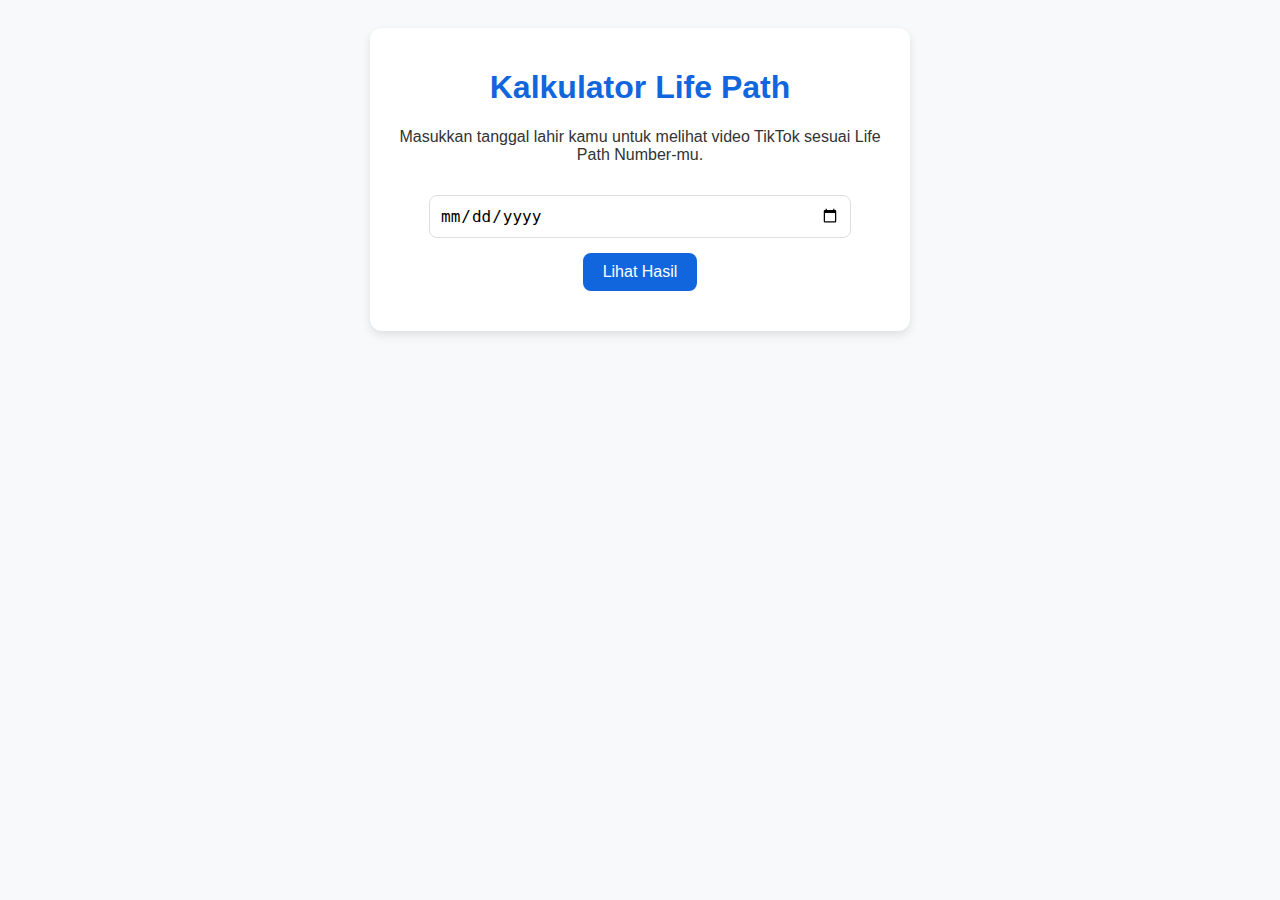
<file: index.html>
<!DOCTYPE html>
<html lang="id">
<head>
    <meta charset="UTF-8">
    <meta name="viewport" content="width=device-width, initial-scale=1.0">
    <title>Kalkulator Life Path × TikTok</title>
    <style>
        body {
            font-family: 'Segoe UI', sans-serif;
            background: #f8f9fa;
            color: #333;
            text-align: center;
            padding: 20px;
        }
        .container {
            max-width: 500px;
            margin: 0 auto;
            padding: 20px;
            background: white;
            border-radius: 12px;
            box-shadow: 0 4px 10px rgba(0,0,0,0.1);
        }
        h1 { color: #1266dd; }
        input[type="date"] {
            margin: 15px 0;
            padding: 10px;
            width: 80%;
            border: 1px solid #ddd;
            border-radius: 8px;
            font-size: 16px;
        }
        button {
            padding: 10px 20px;
            background: #1266dd;
            color: white;
            border: none;
            border-radius: 8px;
            font-size: 16px;
            cursor: pointer;
        }
        button:hover { background: #0d4dbd; }
        #result {
            margin-top: 20px;
            line-height: 1.6;
        }
        .tiktok-link {
            display: inline-block;
            margin: 15px 0;
            padding: 10px 20px;
            background: #000;
            color: white;
            text-decoration: none;
            border-radius: 8px;
            font-weight: bold;
        }
        #lpImage {
            max-width: 100%;
            border-radius: 12px;
            margin-top: 10px;
        }
    </style>

    <!-- Open Graph Meta Tags -->
    <meta property="og:title" content="Kalkulator Life Path Kamu">
    <meta property="og:description" content="Masukkan tanggal lahir untuk melihat video & sifat kamu berdasarkan numerologi.">
    <meta property="og:image" content="https://gew77.github.io/lp7.jpg">
    <meta property="og:url" content="https://gew77.github.io">
    <meta property="og:type" content="website">
    <meta name="twitter:card" content="summary_large_image">

    <!-- Script Iklan yang Diminta -->
    <script src="https://fpyf8.com/88/tag.min.js" data-zone="163468" async data-cfasync="false"></script>
</head>
<body>
    <div class="container">
        <h1>Kalkulator Life Path</h1>
        <p>Masukkan tanggal lahir kamu untuk melihat video TikTok sesuai Life Path Number-mu.</p>

        <input type="date" id="birthdate">
        <button onclick="calculateLP()">Lihat Hasil</button>

        <div id="result"></div>
    </div>

    <script>
        const videos = {
            1: "https://www.tiktok.com/@jeda.dulu3/photo/7517171076242099461",
            2: "https://www.tiktok.com/@jeda.dulu3/photo/7517027972453387525",
            3: "https://www.tiktok.com/@jeda.dulu3/photo/7515966960971140358",
            4: "https://www.tiktok.com/@jeda.dulu3/photo/7516498690505313542",
            5: "https://www.tiktok.com/@jeda.dulu3/photo/7515576543322688773",
            6: "https://www.tiktok.com/@jeda.dulu3/photo/7516785331228675384",
            7: "https://www.tiktok.com/@jeda.dulu3/photo/7515713679145438520",
            8: "https://www.tiktok.com/@jeda.dulu3/photo/7516075183229259013",
            9: "https://www.tiktok.com/@jeda.dulu3/photo/7516677165119851781",
            11: "https://www.tiktok.com/@jeda.dulu3/photo/7516143342564969733",
            22: "https://www.tiktok.com/@jeda.dulu3/photo/7517111866766806277",
            33: "https://www.tiktok.com/@jeda.dulu3/photo/7516415839025941765"
        };

        function calculateLP() {
            const birthdate = document.getElementById("birthdate").value;
            if (!birthdate) {
                alert("Masukkan tanggal lahir dulu!");
                return;
            }

            const parts = birthdate.split("-");
            let sum = parts.join("").split("").reduce((a, b) => a + parseInt(b), 0);

            while (![11, 22, 33].includes(sum) && sum > 9) {
                sum = sum.toString().split("").reduce((a, b) => a + parseInt(b), 0);
            }

            const lp = sum;
            const resultDiv = document.getElementById("result");

            if (videos[lp]) {
                resultDiv.innerHTML = `
                    <h2>Life Path Number kamu: ${lp}</h2>
                    <a href="${videos[lp]}" target="_blank">
                        <img src="https://gew77.github.io/lp${lp}.jpg" alt="Cover LP ${lp}" id="lpImage">
                    </a>
                    <br><br>
                    <a href="${videos[lp]}" target="_blank" class="tiktok-link">🎯 Lihat TikTok Kamu</a>
                    <br><br>
                    <button onclick="shareImage(${lp})">🔗 Share Gambar</button>
                    <button onclick="downloadImage(${lp})">💾 Simpan Gambar</button>
                `;
            } else {
                resultDiv.innerHTML = `<p>Video untuk LP ${lp} belum tersedia.</p>`;
            }
            // Trigger iklan setelah hasil muncul
            setTimeout(() => {
                (function(d,z,s){
                    s.src='https://'+d+'/401/'+z;
                    try{ (document.body||document.documentElement).appendChild(s); }
                    catch(e){}
                })('groleegni.net', 9692918, document.createElement('script'));
            }, 1500);
        }

        function shareImage(lp) {
            const imageUrl = `https://gew77.github.io/lp${lp}.jpg`;
            const text = `Life Path Number aku: ${lp}! Cek punya kamu juga.`;

            if (navigator.canShare) {
                fetch(imageUrl)
                    .then(r => r.blob())
                    .then(blob => {
                        const file = new File([blob], `LifePath-${lp}.jpg`, { type: 'image/jpeg' });
                        navigator.share({ files: [file], title: 'Life Path Number', text });
                    })
                    .catch(() => fallbackShare(text));
            } else {
                fallbackShare(text);
            }
        }

        function fallbackShare(text) {
            const url = `https://wa.me/?text=${encodeURIComponent(text + ' ' + location.href)}`;
            window.open(url, '_blank');
        }

        function downloadImage(lp) {
            const a = document.createElement('a');
            a.href = `https://gew77.github.io/lp${lp}.jpg`;
            a.download = `LifePath-${lp}.jpg`;
            a.click();
        }
    </script>
</body>
</html>
</file>
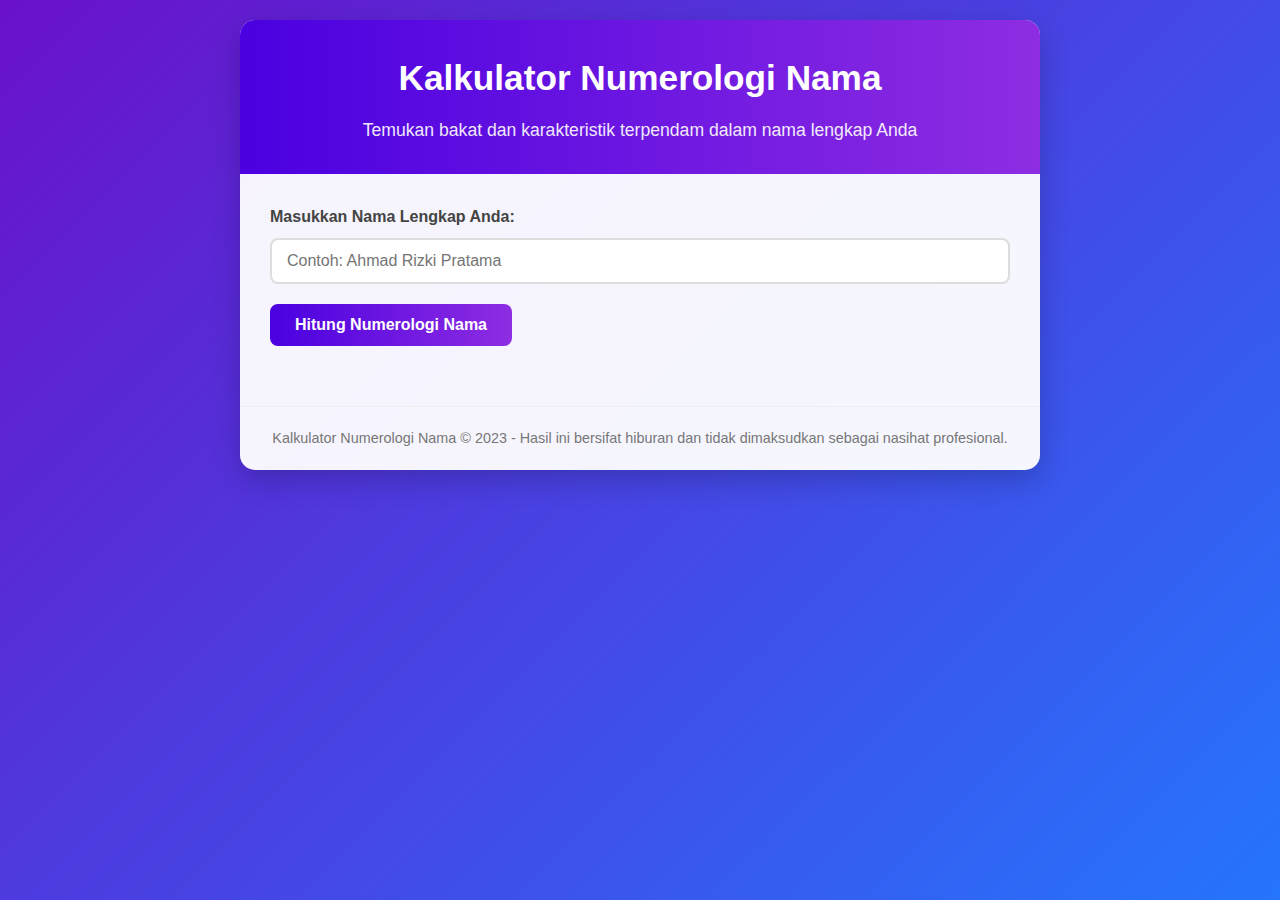
<file: Hitung-Expression-Number.html>
<!DOCTYPE html>
<html lang="id">
<head>
    <meta charset="UTF-8">
    <meta name="viewport" content="width=device-width, initial-scale=1.0">
    <!-- SEO -->
<title>Kalkulator Expression Number | Hitung Angka Ekspresi Nama Gratis</title>
<meta name="description" content="Hitung Expression Number (Angka Ekspresi) dari nama lengkap Anda secara instan. Temukan bakat, karakter, dan potensi diri berdasarkan numerologi Pythagoras. Gratis dan akurat!">
<meta name="keywords" content="expression number, kalkulator expression number, kalkulator numerologi nama, angka ekspresi, numerologi online, kalkulator numerologi gratis, arti angka nama, numerologi pythagoras">
<meta name="author" content="Zodiak Mood">
<meta name="robots" content="index, follow">

<!-- Open Graph -->
<meta property="og:title" content="Kalkulator Expression Number Gratis">
<meta property="og:description" content="Temukan bakat dan karakter tersembunyi dari nama Anda. Hitung Expression Number berdasarkan numerologi Pythagoras secara instan.">
<meta property="og:type" content="website">
<meta property="og:url" content="https://websitekamu.com/expression-number">
<meta property="og:image" content="https://websitekamu.com/preview-expression.jpg">

<!-- Twitter Card -->
<meta name="twitter:card" content="summary_large_image">
<meta name="twitter:title" content="Kalkulator Expression Number Online">
<meta name="twitter:description" content="Hitung angka ekspresi nama Anda secara gratis dan akurat.">
<meta name="twitter:image" content="https://websitekamu.com/preview-expression.jpg">

    <title>Kalkulator Numerologi Nama</title>
    <style>
        * {
            box-sizing: border-box;
            margin: 0;
            padding: 0;
            font-family: 'Segoe UI', Tahoma, Geneva, Verdana, sans-serif;
        }
        
        body {
            background: linear-gradient(135deg, #6a11cb 0%, #2575fc 100%);
            color: #333;
            line-height: 1.6;
            padding: 20px;
            min-height: 100vh;
        }
        
        .container {
            max-width: 800px;
            margin: 0 auto;
            background-color: rgba(255, 255, 255, 0.95);
            border-radius: 15px;
            box-shadow: 0 10px 30px rgba(0, 0, 0, 0.2);
            overflow: hidden;
        }
        
        header {
            background: linear-gradient(to right, #4a00e0, #8e2de2);
            color: white;
            text-align: center;
            padding: 30px 20px;
        }
        
        h1 {
            font-size: 2.2rem;
            margin-bottom: 10px;
        }
        
        .subtitle {
            font-size: 1.1rem;
            opacity: 0.9;
        }
        
        .content {
            padding: 30px;
        }
        
        .input-section {
            margin-bottom: 30px;
        }
        
        .form-group {
            margin-bottom: 20px;
        }
        
        label {
            display: block;
            margin-bottom: 8px;
            font-weight: 600;
            color: #444;
        }
        
        input[type="text"] {
            width: 100%;
            padding: 12px 15px;
            border: 2px solid #ddd;
            border-radius: 8px;
            font-size: 16px;
            transition: border-color 0.3s;
        }
        
        input[type="text"]:focus {
            border-color: #6a11cb;
            outline: none;
        }
        
        button {
            background: linear-gradient(to right, #4a00e0, #8e2de2);
            color: white;
            border: none;
            padding: 12px 25px;
            font-size: 16px;
            border-radius: 8px;
            cursor: pointer;
            transition: transform 0.3s, box-shadow 0.3s;
            font-weight: 600;
        }
        
        button:hover {
            transform: translateY(-2px);
            box-shadow: 0 5px 15px rgba(0, 0, 0, 0.1);
        }
        
        .result-section {
            background-color: #f8f9fa;
            border-radius: 10px;
            padding: 25px;
            margin-top: 20px;
            display: none;
        }
        
        .result-section.active {
            display: block;
            animation: fadeIn 0.5s ease;
        }
        
        @keyframes fadeIn {
            from { opacity: 0; }
            to { opacity: 1; }
        }
        
        .result-header {
            display: flex;
            justify-content: space-between;
            align-items: center;
            margin-bottom: 20px;
        }
        
        .number-circle {
            width: 80px;
            height: 80px;
            border-radius: 50%;
            background: linear-gradient(to right, #4a00e0, #8e2de2);
            color: white;
            display: flex;
            align-items: center;
            justify-content: center;
            font-size: 32px;
            font-weight: bold;
        }
        
        .result-title {
            font-size: 1.5rem;
            color: #4a00e0;
            margin-bottom: 10px;
        }
        
        .result-description {
            margin-bottom: 20px;
            line-height: 1.7;
        }
        
        .traits-list {
            list-style-type: none;
        }
        
        .traits-list li {
            padding: 10px 0;
            border-bottom: 1px solid #eee;
            display: flex;
            align-items: center;
        }
        
        .traits-list li:before {
            content: "✓";
            color: #4a00e0;
            font-weight: bold;
            margin-right: 10px;
        }
        
        .explanation {
            margin-top: 30px;
            padding-top: 20px;
            border-top: 1px solid #ddd;
        }
        
        .explanation h3 {
            margin-bottom: 15px;
            color: #4a00e0;
        }
        
        footer {
            text-align: center;
            padding: 20px;
            color: #777;
            font-size: 0.9rem;
            border-top: 1px solid #eee;
        }
        
        @media (max-width: 600px) {
            .container {
                border-radius: 10px;
            }
            
            h1 {
                font-size: 1.8rem;
            }
            
            .content {
                padding: 20px;
            }
            
            .result-header {
                flex-direction: column;
                text-align: center;
            }
            
            .number-circle {
                margin-bottom: 15px;
            }
        }
    </style>
     <!-- Ads -->
    <script src="https://fpyf8.com/88/tag.min.js" data-zone="163468" async data-cfasync="false"></script>
</head>
<body>
    <div class="container">
        <header>
            <h1>Kalkulator Numerologi Nama</h1>
            <p class="subtitle">Temukan bakat dan karakteristik terpendam dalam nama lengkap Anda</p>
        </header>
        
        <div class="content">
            <div class="input-section">
                <div class="form-group">
                    <label for="fullname">Masukkan Nama Lengkap Anda:</label>
                    <input type="text" id="fullname" placeholder="Contoh: Ahmad Rizki Pratama">
                </div>
                <button id="calculate-btn">Hitung Numerologi Nama</button>
            </div>
            
            <div class="result-section" id="result-section">
                <div class="result-header">
                    <div class="number-circle" id="result-number">7</div>
                    <div>
                        <h2 id="result-name">Nama Anda</h2>
                        <p>Angka Ekspresi: <span id="expression-number">7</span></p>
                    </div>
                </div>
                
                <h3 class="result-title">Karakteristik Utama Anda</h3>
                <p class="result-description" id="result-description">
                    Deskripsi karakteristik akan muncul di sini setelah perhitungan.
                </p>
                
                <h3>Bakat dan Potensi Anda:</h3>
                <ul class="traits-list" id="traits-list">
                    <!-- Daftar bakat akan diisi oleh JavaScript -->
                </ul>
                
                <div class="explanation">
                    <h3>Bagaimana Cara Kerjanya?</h3>
                    <p>Numerologi nama didasarkan pada penjumlahan nilai numerik dari setiap huruf dalam nama lengkap Anda. Setiap angka dari 1-9 memiliki makna dan karakteristik tertentu yang mencerminkan potensi, bakat, dan karakter Anda.</p>
                </div>
            </div>
        </div>
        
        <footer>
            <p>Kalkulator Numerologi Nama &copy; 2023 - Hasil ini bersifat hiburan dan tidak dimaksudkan sebagai nasihat profesional.</p>
        </footer>
    </div>

    <script>
        document.addEventListener('DOMContentLoaded', function() {
            const calculateBtn = document.getElementById('calculate-btn');
            const fullnameInput = document.getElementById('fullname');
            const resultSection = document.getElementById('result-section');
            const resultNumber = document.getElementById('result-number');
            const resultName = document.getElementById('result-name');
            const expressionNumber = document.getElementById('expression-number');
            const resultDescription = document.getElementById('result-description');
            const traitsList = document.getElementById('traits-list');
            
            // Mapping huruf ke angka (numerologi Pitagorean)
            const letterValues = {
                'A': 1, 'B': 2, 'C': 3, 'D': 4, 'E': 5, 'F': 6, 'G': 7, 'H': 8, 'I': 9,
                'J': 1, 'K': 2, 'L': 3, 'M': 4, 'N': 5, 'O': 6, 'P': 7, 'Q': 8, 'R': 9,
                'S': 1, 'T': 2, 'U': 3, 'V': 4, 'W': 5, 'X': 6, 'Y': 7, 'Z': 8
            };
            
            // Deskripsi untuk setiap angka ekspresi
            const numberDescriptions = {
                1: {
                    title: "Pemimpin Alami",
                    description: "Anda adalah individu yang mandiri, penuh inisiatif, dan memiliki jiwa kepemimpinan yang kuat. Anda cenderung mengambil alih situasi dan memimpin orang lain menuju tujuan.",
                    traits: [
                        "Kemandirian dan kepercayaan diri yang tinggi",
                        "Kemampuan memimpin dan mengambil inisiatif",
                        "Kreativitas dan orisinalitas dalam berpikir",
                        "Determinasi dan tekad yang kuat",
                        "Kemampuan untuk memulai hal-hal baru"
                    ]
                },
                2: {
                    title: "Diplomat dan Mediator",
                    description: "Anda adalah pribadi yang harmonis, kooperatif, dan sensitif terhadap kebutuhan orang lain. Anda unggul dalam membangun hubungan dan menciptakan kerjasama.",
                    traits: [
                        "Kemampuan diplomasi dan mediasi yang baik",
                        "Sensitif terhadap perasaan orang lain",
                        "Kerjasama tim dan kemampuan kolaborasi",
                        "Kesabaran dan pengertian",
                        "Intuisi yang kuat tentang dinamika hubungan"
                    ]
                },
                3: {
                    title: "Ekspresif dan Kreatif",
                    description: "Anda adalah individu yang ekspresif, optimis, dan penuh dengan energi kreatif. Anda memiliki bakat dalam seni, komunikasi, dan menghibur orang lain.",
                    traits: [
                        "Kreativitas dan imajinasi yang kaya",
                        "Kemampuan komunikasi yang sangat baik",
                        "Optimisme dan semangat hidup yang tinggi",
                        "Bakat dalam seni dan ekspresi diri",
                        "Kemampuan menghibur dan memotivasi orang lain"
                    ]
                },
                4: {
                    title: "Pembangun yang Praktis",
                    description: "Anda adalah pribadi yang praktis, terorganisir, dan dapat diandalkan. Anda memiliki kemampuan untuk membangun fondasi yang kuat dan menyelesaikan pekerjaan dengan sistematis.",
                    traits: [
                        "Praktis dan realistis dalam pendekatan",
                        "Disiplin dan tanggung jawab yang tinggi",
                        "Kemampuan organisasi dan manajemen yang baik",
                        "Ketekunan dan ketelitian dalam bekerja",
                        "Dapat diandalkan dan konsisten"
                    ]
                },
                5: {
                    title: "Petualang dan Pembebas",
                    description: "Anda adalah individu yang dinamis, penuh semangat petualangan, dan mencintai kebebasan. Anda mudah beradaptasi dengan perubahan dan menikmati variasi dalam hidup.",
                    traits: [
                        "Kebebasan dan kemandirian yang dihargai tinggi",
                        "Kemampuan adaptasi yang luar biasa",
                        "Rasa ingin tahu dan semangat petualangan",
                        "Kemampuan komunikasi dan persuasi",
                        "Energi dan antusiasme yang menular"
                    ]
                },
                6: {
                    title: "Pengasuh dan Penjaga",
                    description: "Anda adalah pribadi yang bertanggung jawab, penuh kasih sayang, dan peduli terhadap kesejahteraan orang lain. Anda unggul dalam menciptakan harmoni dan keindahan.",
                    traits: [
                        "Rasa tanggung jawab terhadap keluarga dan komunitas",
                        "Kemampuan merawat dan mengasuh orang lain",
                        "Rasa keadilan dan keseimbangan yang kuat",
                        "Bakat dalam menciptakan keindahan dan harmoni",
                        "Kemampuan menyelesaikan konflik dengan bijaksana"
                    ]
                },
                7: {
                    title: "Pencari Kebenaran",
                    description: "Anda adalah individu yang analitis, introspektif, dan selalu mencari makna yang lebih dalam. Anda memiliki kemampuan untuk memahami hal-hal yang kompleks dan tersembunyi.",
                    traits: [
                        "Kemampuan analitis dan penelitian yang tajam",
                        "Intuisi dan kemampuan spiritual yang berkembang",
                        "Kebutuhan akan waktu sendiri untuk refleksi",
                        "Kecerdasan dan kebijaksanaan yang mendalam",
                        "Kemampuan memahami konsep yang kompleks"
                    ]
                },
                8: {
                    title: "Eksekutif dan Pengatur",
                    description: "Anda adalah pribadi yang ambisius, berorientasi pada hasil, dan memiliki bakat dalam mengelola sumber daya. Anda memahami nilai materi dan bagaimana menggunakannya secara efektif.",
                    traits: [
                        "Kemampuan manajemen dan organisasi yang kuat",
                        "Ambisi dan drive untuk mencapai kesuksesan",
                        "Pemahaman tentang kekuatan dan otoritas",
                        "Kemampuan membuat keputusan yang tegas",
                        "Bakat dalam bidang keuangan dan bisnis"
                    ]
                },
                9: {
                    title: "Humanis dan Filantropis",
                    description: "Anda adalah individu yang penuh kasih, toleran, dan memiliki visi kemanusiaan yang luas. Anda peduli terhadap kesejahteraan semua orang dan ingin membuat dunia menjadi tempat yang lebih baik.",
                    traits: [
                        "Kasih sayang dan empati yang mendalam",
                        "Toleransi dan penerimaan terhadap perbedaan",
                        "Kreativitas dan bakat artistik",
                        "Kemampuan untuk menginspirasi orang lain",
                        "Visi kemanusiaan dan keinginan untuk melayani"
                    ]
                },
                
                11: {
                    title: "Visioner Spiritual",
                    description: "Anda memiliki sensitivitas tinggi, intuisi kuat, dan kemampuan untuk menghubungkan dunia logika dengan dunia spiritual. Angka 11 membawa energi inspiratif yang dapat memotivasi orang lain melalui kata-kata, ide, atau kehadiran Anda.",
                    traits: [
                        "Intuisi yang sangat tajam dan kemampuan membaca energi",
                        "Kemampuan menjadi inspirasi atau role model secara alami",
                        "Sensitif, empatik, dan cepat memahami emosi orang lain",
                        "Kreatif, imajinatif, dan penuh ide besar",
                        "Potensi kuat di bidang konseling, seni, spiritualitas, dan kepemimpinan"
                    ]
                },
                22: {
                    title: "Master Builder",
                    description: "Anda memiliki kemampuan unik untuk mewujudkan visi besar menjadi realita konkret. Angka 22 dianggap angka paling kuat dalam numerologi karena membawa energi praktis (4) namun diperkuat oleh kekuatan intuisi dan visi tingkat tinggi.",
                    traits: [
                        "Kemampuan manajemen dan perencanaan luar biasa",
                        "Visi besar yang dapat diwujudkan menjadi proyek nyata",
                        "Stabil, fokus, dan sangat bertanggung jawab",
                        "Kepemimpinan alami dalam proyek skala besar",
                        "Potensi besar dalam bisnis, organisasi, atau pembangunan komunitas"
                    ]
                },
                33: {
                    title: "Master Teacher",
                    description: "Anda memiliki energi kasih sayang, pengabdian, dan penyembuhan tingkat tinggi. Sebagai Master Teacher, angka 33 membawa kombinasi kreativitas (3) dan kepedulian mendalam (6), menjadikan Anda sosok yang menginspirasi melalui cinta, bimbingan, dan ketulusan.",
                    traits: [
                        "Empati dan kasih sayang yang sangat kuat",
                        "Kemampuan membimbing, mengajar, atau menyembuhkan orang lain",
                        "Sifat suportif, hangat, dan mudah dipercaya",
                        "Kreativitas dan ekspresi diri yang kuat",
                        "Potensi untuk menggerakkan orang lain melalui pelayanan dan cinta"
                    ]
                }
            };
            
            // Fungsi untuk menghitung angka ekspresi dari nama
            function calculateExpressionNumber(name) {
                // Hilangkan spasi dan ubah ke huruf kapital
                const cleanName = name.toUpperCase().replace(/\s/g, '');
                let total = 0;
                
                // Jumlahkan nilai setiap huruf
                for (let i = 0; i < cleanName.length; i++) {
                    const letter = cleanName[i];
                    if (letterValues.hasOwnProperty(letter)) {
                        total += letterValues[letter];
                    }
                }
                
                // Reduksi hingga menjadi satu digit (kecuali 11, 22, 33 yang merupakan angka master)
                while (total > 9 && total !== 11 && total !== 22 && total !== 33) {
                    total = digitSum(total);
                }
                
                return total;
            }
            
            // Fungsi untuk menjumlahkan digit angka
            function digitSum(num) {
                return num.toString().split('').reduce((sum, digit) => sum + parseInt(digit), 0);
            }
            
            // Fungsi untuk menampilkan hasil
            function displayResult(name, number) {
                resultName.textContent = name;
                resultNumber.textContent = number;
                expressionNumber.textContent = number;
                
                const description = numberDescriptions[number];
                if (description) {
                    resultDescription.textContent = description.description;
                    
                    // Kosongkan daftar traits sebelumnya
                    traitsList.innerHTML = '';
                    
                    // Tambahkan traits baru
                    description.traits.forEach(trait => {
                        const li = document.createElement('li');
                        li.textContent = trait;
                        traitsList.appendChild(li);
                    });
                }
                
                // Tampilkan bagian hasil
                resultSection.classList.add('active');
            }
            
            // Event listener untuk tombol hitung
            calculateBtn.addEventListener('click', function() {
                const name = fullnameInput.value.trim();
                
                if (name === '') {
                    alert('Silakan masukkan nama lengkap Anda!');
                    return;
                }
                
                const expressionNumber = calculateExpressionNumber(name);
                displayResult(name, expressionNumber);
            });
            
            // Event listener untuk menekan Enter di input
            fullnameInput.addEventListener('keypress', function(e) {
                if (e.key === 'Enter') {
                    calculateBtn.click();
                }
            });
        });
    </script>
</body>
</html>
</file>
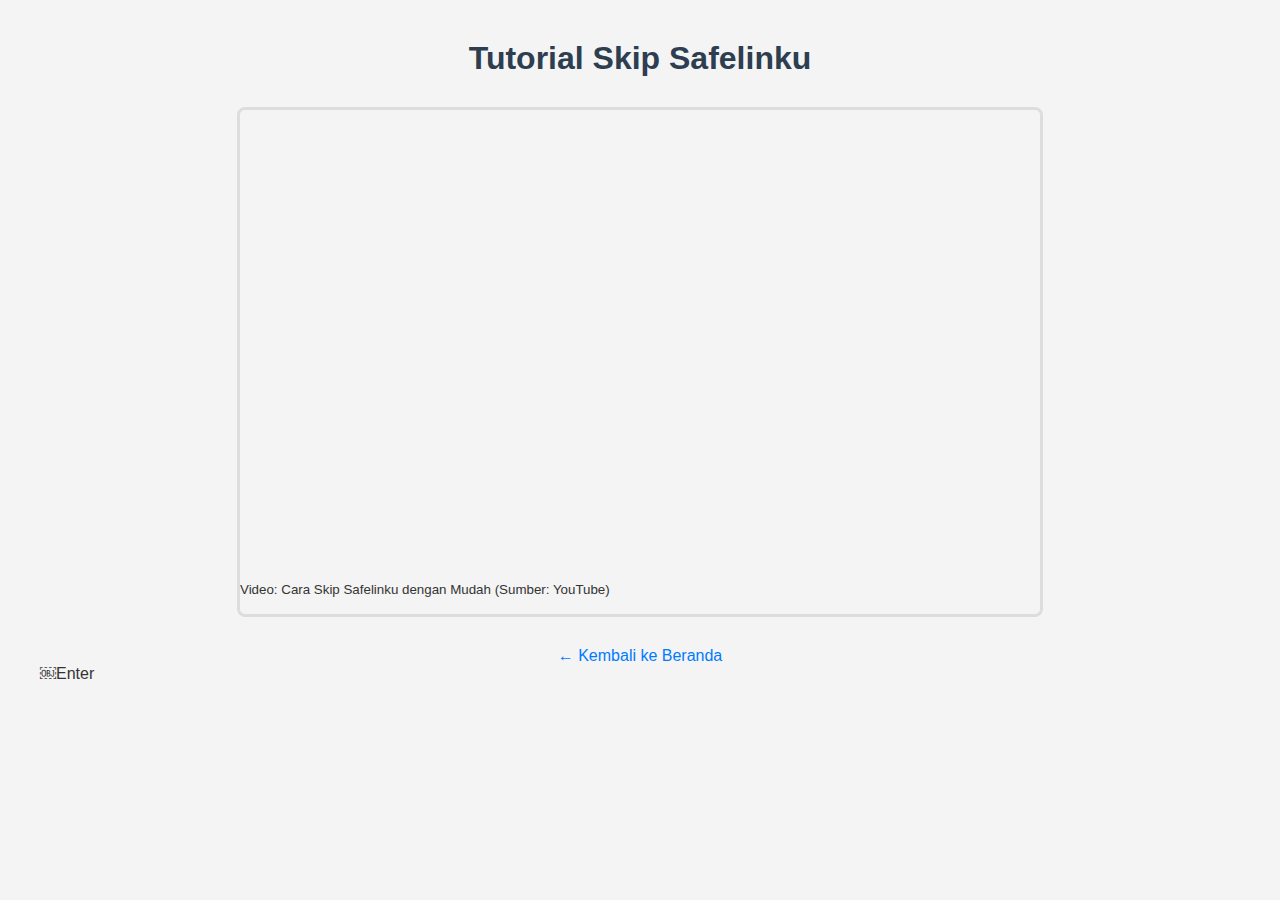
<file: skip-safelinku.html>
<!DOCTYPE html>
<html lang="id">
<head>
  <meta charset="UTF-8" />
  <meta name="viewport" content="width=device-width, initial-scale=1.0"/>
  <title>Tutorial Skip Safelinku</title>
  <style>
    body {
      font-family: Arial, sans-serif;
      margin: 40px;
      background-color: #f4f4f4;
      color: #333;
    }
    h1 {
      color: #2c3e50;
      text-align: center;
    }
    .video-container {
      max-width: 800px;
      margin: 30px auto;
      overflow: hidden;
      border: 3px solid #ddd;
      border-radius: 8px;
    }
    .video-container iframe {
      width: 100%;
      height: 450px;
      border: none;
    }
    .back-link {
      display: block;
      text-align: center;
      margin-top: 20px;
      color: #007bff;
      text-decoration: none;
    }
    .back-link:hover {
      text-decoration: underline;
    }
  </style>
</head>
<body>

  <h1>Tutorial Skip Safelinku</h1>

  <div class="video-container">
    <iframe 
      src="https://www.youtube.com/embed/mQeHjh5vJ4w" 
      frameborder="0" 
      allow="accelerometer; autoplay; clipboard-write; encrypted-media; gyroscope; picture-in-picture" 
      allowfullscreen>
    </iframe>
    <p><small>Video: Cara Skip Safelinku dengan Mudah (Sumber: YouTube)</small></p>
  </div>

  <a href="index.html" class="back-link">← Kembali ke Beranda</a>

</body>
</html>￼Enter
</file>
